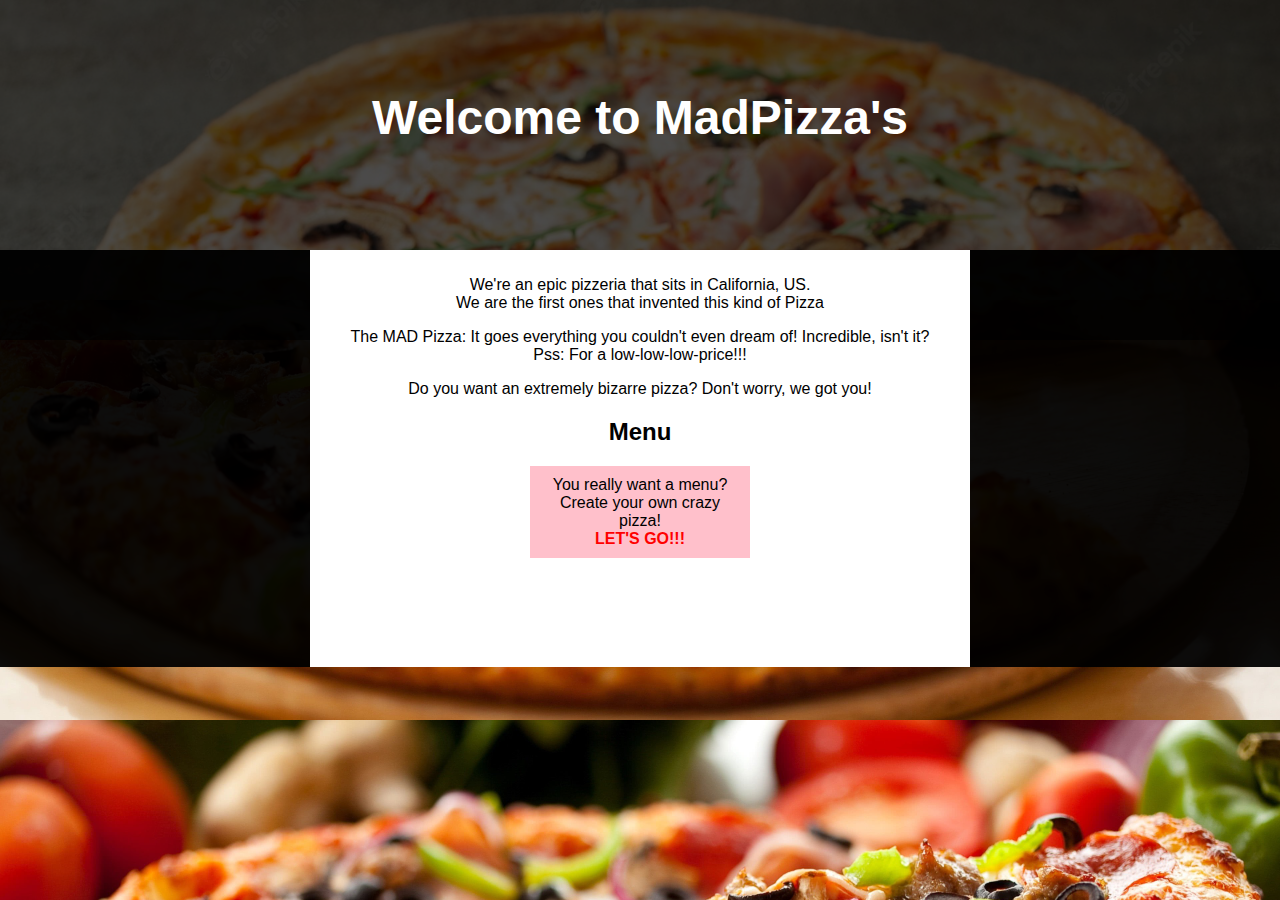
<file: index.html>
<!DOCTYPE html>
<html lang="en">
<head>
    <meta charset="UTF-8">
    <meta http-equiv="X-UA-Compatible" content="IE=edge">
    <meta name="viewport" content="width=device-width, initial-scale=1.0">
    <link rel="stylesheet" href="./style/style.css">
    <title>MadPizza's - Home</title>
</head>
<body>
    <div class="header">
        <div class="header box">     
            <h1 class="header title">Welcome to MadPizza's</h1>
        </div>    
    </div>
<div id="allcontent">    
<div class="content">
    	<p>We're an epic pizzeria that sits in California, US.<br>We are the first ones that invented this kind of Pizza</p>
    	<p>The MAD Pizza: It goes everything you couldn't even dream of! Incredible, isn't it?<br>Pss: For a low-low-low-price!!!</p>
    	<p>Do you want an extremely bizarre pizza? Don't worry, we got you!</p>
    	<h2>Menu</h2>
    	<div class="pagebutton"><p>You really want a menu? Create your own crazy pizza!</p>
	<a href="recipes/aboutit.html">LET'S GO!!!</a></li></div>
    </div>
</div>
</body>
</html>
</file>
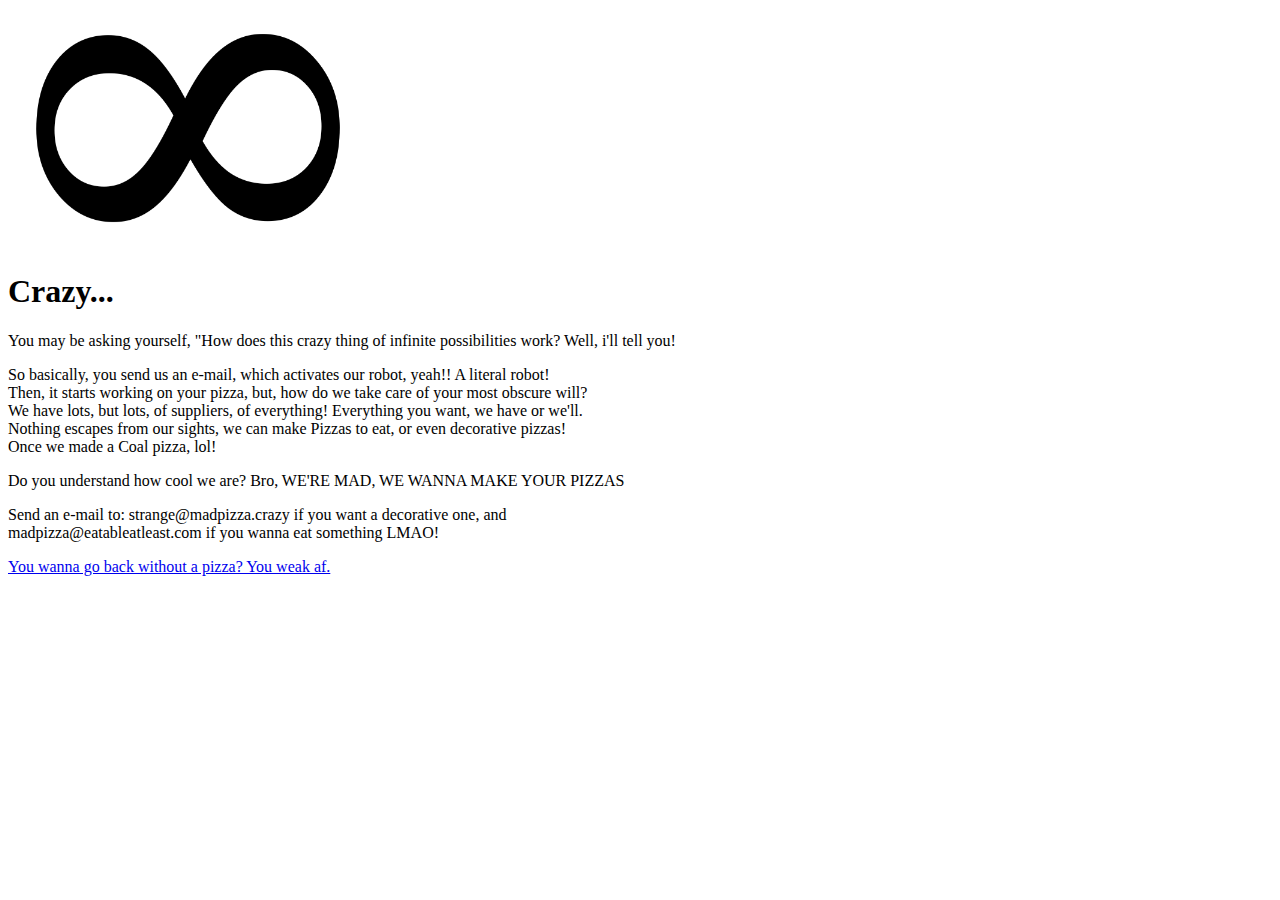
<file: recipes/aboutit.html>
<!DOCTYPE html>
<html lang="en">
<head>
    <meta charset="UTF-8">
    <meta http-equiv="X-UA-Compatible" content="IE=edge">
    <meta name="viewport" content="width=device-width, initial-scale=1.0">
    <title>MadPizza's - About</title>
</head>
<body>
    <img src="../images/Infinite.svg.png" alt="Infinite Symbol" width="360" heigth="360">
    <h1>Crazy...</h1>
    <p>You may be asking yourself, "How does this crazy thing of infinite possibilities work? Well, i'll tell you!</p>
    <p>So basically, you send us an e-mail, which activates our robot, yeah!! A literal robot!<br>
        Then, it starts working on your pizza, but, how do we take care of your most obscure will?<br>
        We have lots, but lots, of suppliers, of everything! Everything you want, we have or we'll.<br>
        Nothing escapes from our sights, we can make Pizzas to eat, or even decorative pizzas!<br>
        Once we made a Coal pizza, lol!
    </p>
    <p>Do you understand how cool we are? Bro, WE'RE MAD, WE WANNA MAKE YOUR PIZZAS</p>
    <p>Send an e-mail to: strange@madpizza.crazy if you want a decorative one, and<br>
        madpizza@eatableatleast.com if you wanna eat something LMAO!</p>

    <a href="../index.html">You wanna go back without a pizza? You weak af.</a>
</body>
</html>
</file>
<file: style/style.css>
body {
    padding: 0px;
    margin: 0px;
    font-family: Arial, Helvetica, sans-serif;
    background-image: url(../images/pizza2.jpg);
    background-size: cover;
}

.header .box {
    width: 100vw;
    height: 300px;
    background-image: url(../images/pizza.jpg);
    background-size: cover;
    background-repeat: no-repeat;
    margin-top: 0px;
}
.header {
    margin: 0px;
    width: 100vw;
    height: 250px;
    background-color: rgba(0, 0, 0, 0.7);
}

.header.title {
    color: white;
    font-size: 3em;
    font-weight: bold;
    text-align: center;
    padding-top: 90px;
}

.content {
    width: 50vw;
    height: 397px;
    text-align: center;
    margin: auto;
    padding: 10px;
    background-color: white;
}

#allcontent {
    background-color: rgba(0, 0, 0, 0.95);
}

.pagebutton {
    background-color: pink;
    width: 200px;
    margin: auto;
    padding: 10px
}
.pagebutton p {
    margin: 0px
}
.pagebutton a {
    text-decoration: none;
    font-weight: bold;
    color: red;
}
</file>
